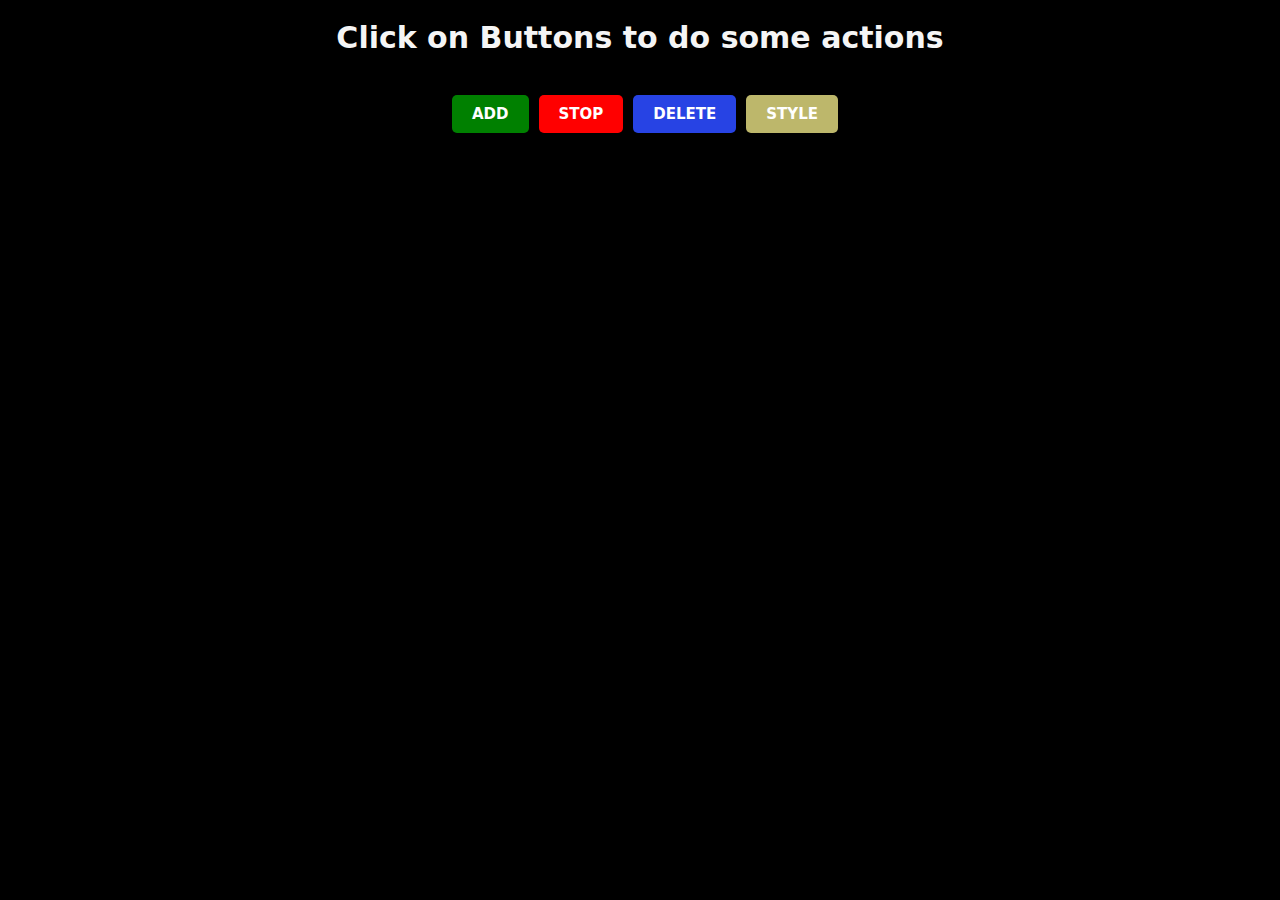
<file: index.html>
<!DOCTYPE html>
<html lang="en">

<head>
    <meta charset="UTF-8">
    <meta name="viewport" content="width=device-width, initial-scale=1.0">
    <title>Amazing Buttons</title>
    <link rel="stylesheet" href="style.css">
</head>

<body>
    <p>Click on Buttons to do some actions</p>
    <h1></h1>
    <div class="button-elements">
        <button class="btn button">Press</button>
        <button class="btn3 button">add</button>
        <button class="btn2 button">Stop</button>
        <button class="btn4 button">Delete</button>
        <button class="btn5 button">Style</button>
    </div>

    <script src="script.js"></script>
</body>

</html>
</file>
<file: style.css>
* {
    margin: 0;
    padding: 0;
    box-sizing: border-box;
    font-family: system-ui, -apple-system, BlinkMacSystemFont, 'Segoe UI', Roboto, Oxygen, Ubuntu, Cantarell, 'Open Sans', 'Helvetica Neue', sans-serif;
    background-color: rgb(0, 0, 0);
}

p {
    font-size: 30px;
    margin-top: 20px;
    text-align: center;
    margin-bottom: 20px;
    font-weight: 600;
    color: whitesmoke;
}

h1 {
    display: flex;
    flex-wrap: wrap;
    gap: 20px;
    font-size: 90px;
    width: fit-content;
    background-color: black;
    /* margin: auto; */
}

.heading {
    background-color: black;
    color: aliceblue;
}

.style {
    background-color: rgb(8, 10, 31);
    color: aliceblue;
    padding: 10px;
    box-shadow: 0px 2px 8px rgb(253, 252, 252);
    background-image: url(images/image8.jpg);
    /* font-size: 40px; */
    background-size: contain;
    text-transform: uppercase;
    /* background-repeat: no-repeat; */
    -webkit-background-clip: text;
    -webkit-text-fill-color: transparent;
    /* margin: auto; */
    animation: sink 5s alternate 1;
}

.btn {
    display: none;
}

.button {
    padding: 10px 20px;
    cursor: pointer;
    border: none;
    margin-top: 10px;
    margin-left: 10px;
    border-radius: 5px;
    transition: all 0.5s ease-in;
    font-size: 15px;
    text-transform: uppercase;
    font-weight: 600;
    text-align: center;
}

button:hover {
    box-shadow: 0px 2px 8px rgb(255, 254, 254);
}

.btn3 {
    background-color: green;
    color: white;
}

.btn2 {
    background-color: red;
    color: white;
}

.btn4 {
    background-color: rgb(39, 67, 228);
    color: white;
}

.btn5 {
    background-color: darkkhaki;
    color: white;
}

.button-elements {
    display: flex;
    align-items: center;
    width: fit-content;
    margin: 10px auto;
}

.images img {
    width: 105px;
    /* height: 60px; */
}

@keyframes sink {
    from {
        transform: scale(0.8);
    }

    to {
        transform: scale(1);
    }
}
</file>
